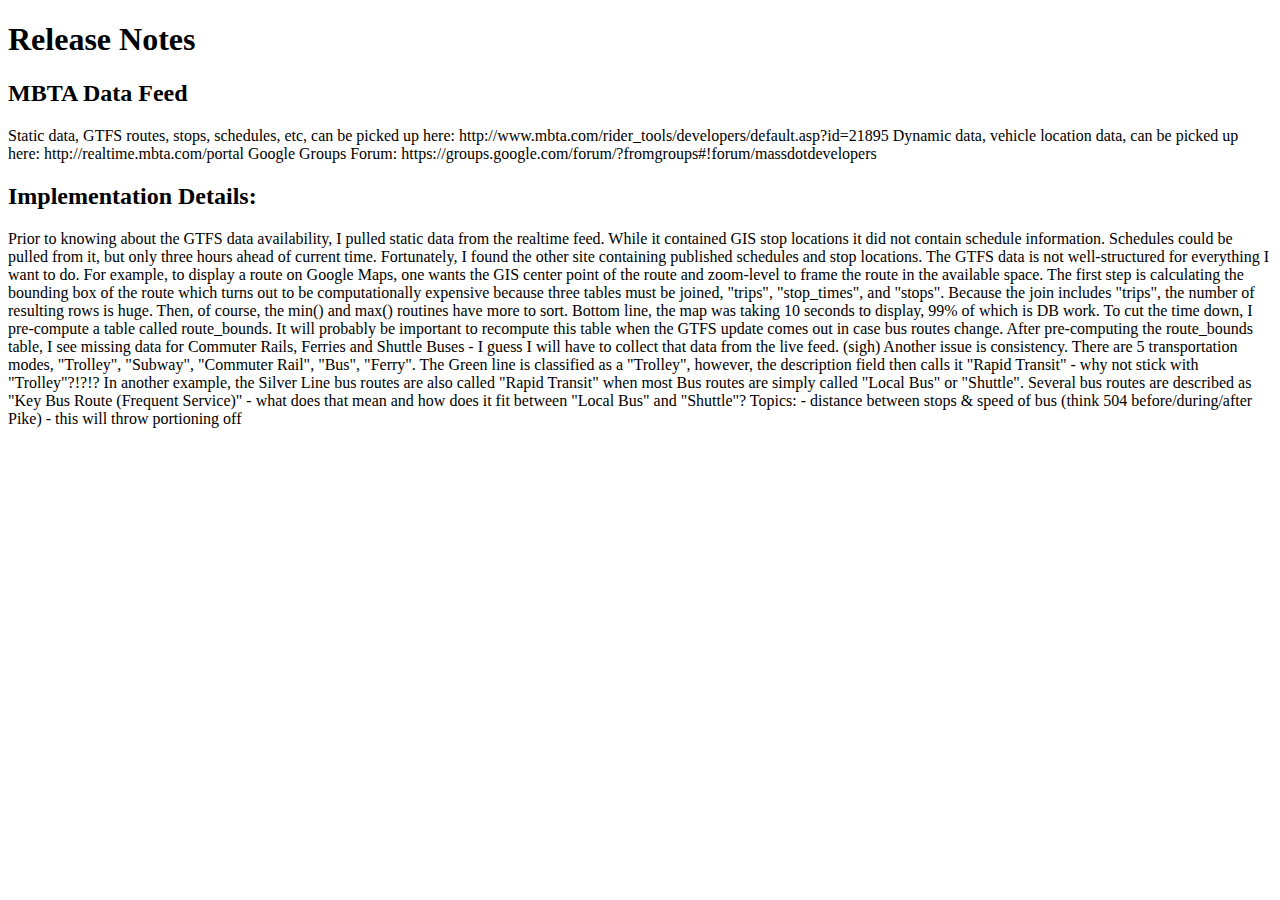
<file: CharlieScoreCard/WebContent/releasenotes.html>
<!DOCTYPE html PUBLIC "-//W3C//DTD HTML 4.01 Transitional//EN" "http://www.w3.org/TR/html4/loose.dtd">
<html>
<head>
<meta http-equiv="Content-Type" content="text/html; charset=ISO-8859-1">
<title>Release Notes</title>
</head>
<body>
<h1>Release Notes</h1>

<h2>MBTA Data Feed</h2>
Static data, GTFS routes, stops, schedules, etc, can be picked up here:
http://www.mbta.com/rider_tools/developers/default.asp?id=21895

Dynamic data, vehicle location data, can be picked up here:
http://realtime.mbta.com/portal

Google Groups Forum:
https://groups.google.com/forum/?fromgroups#!forum/massdotdevelopers

<h2>Implementation Details:</h2>
Prior to knowing about the GTFS data availability, I pulled static data from the realtime feed.  While it contained GIS stop locations 
it did not contain schedule information.  Schedules could be pulled from it, but only three hours ahead of current time.  Fortunately, I 
found the other site containing published schedules and stop locations.

The GTFS data is not well-structured for everything I want to do.  For example, to display a route on Google Maps, one wants the GIS center 
point of the route and zoom-level to frame the route in the available space.  The first step is calculating the bounding box of the route 
which turns out to be computationally expensive because three tables must be joined, "trips", "stop_times", and "stops".  Because the join 
includes "trips", the number of resulting rows is huge.  Then, of course, the min() and max() routines have more to sort.  Bottom line, the 
map was taking 10 seconds to display, 99% of which is DB work.  To cut the time down, I pre-compute a table called route_bounds.  It will 
probably be important to recompute this table when the GTFS update comes out in case bus routes change.

After pre-computing the route_bounds table, I see missing data for Commuter Rails, Ferries and Shuttle Buses - I guess I will have to 
collect that data from the live feed.  (sigh)

Another issue is consistency.  There are 5 transportation modes, "Trolley", "Subway", "Commuter Rail", "Bus", "Ferry".  The Green line is 
classified as a "Trolley", however, the description field then calls it "Rapid Transit" - why not stick with "Trolley"?!?!?  In another 
example, the Silver Line bus routes are also called "Rapid Transit" when most Bus routes are simply called "Local Bus" or "Shuttle". 
Several bus routes are described as "Key Bus Route (Frequent Service)" - what does that mean and how does it fit between "Local Bus" and 
"Shuttle"?


Topics:
- distance between stops & speed of bus (think 504 before/during/after Pike) - this will throw portioning off




</body>
</html>
</file>
